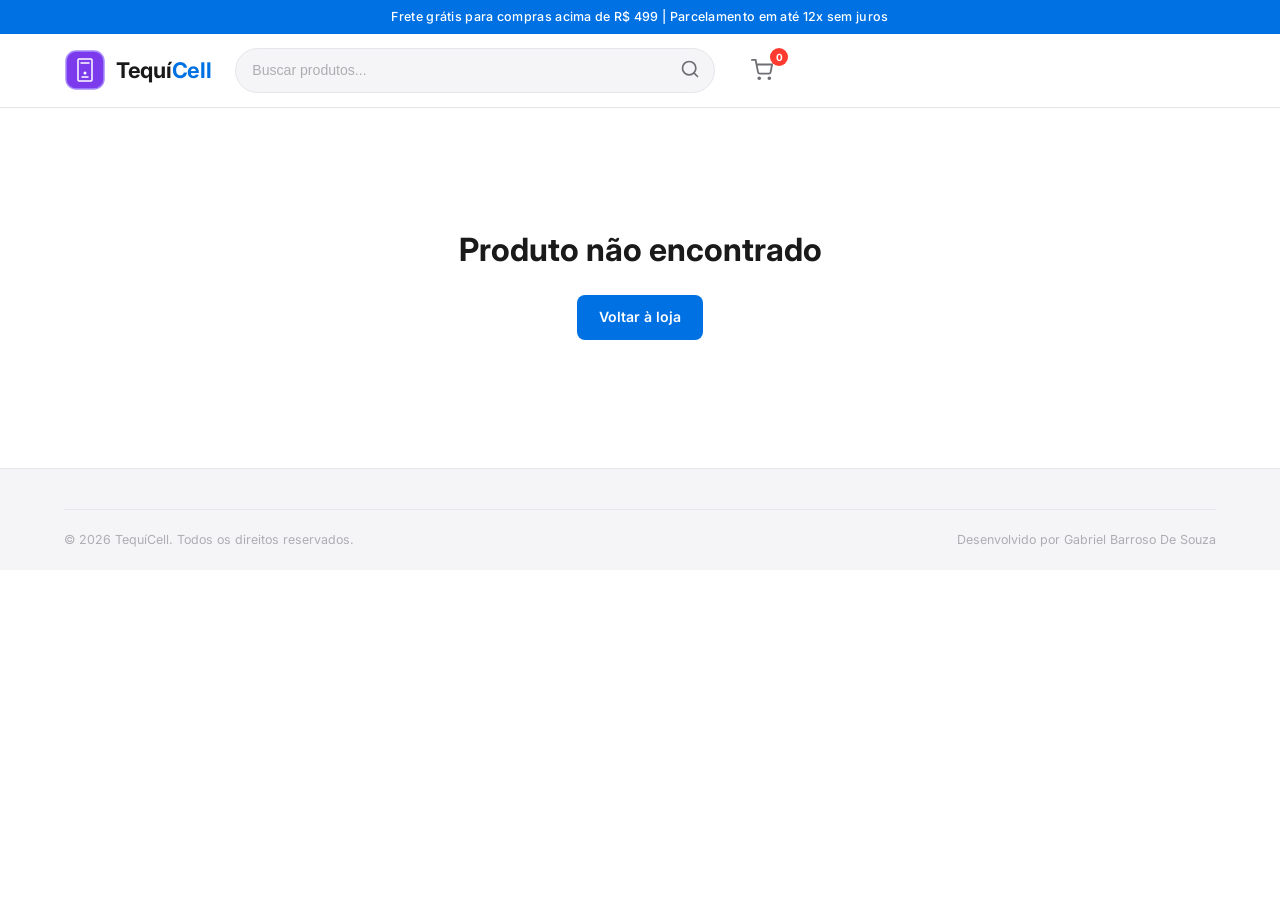
<file: product.html>
<!DOCTYPE html>
<html lang="pt-BR">
<head>
    <meta charset="UTF-8">
    <meta name="viewport" content="width=device-width, initial-scale=1.0">
    <title>TequíCell — Detalhes do Produto</title>
    <link rel="stylesheet" href="styles.css">
    <link href="https://fonts.googleapis.com/css2?family=Inter:wght@300;400;500;600;700;800;900&display=swap" rel="stylesheet">
</head>
<body>
    <header class="header" id="header">
        <div class="header-top"><div class="container"><p>Frete grátis para compras acima de R$ 499 | Parcelamento em até 12x sem juros</p></div></div>
        <nav class="navbar"><div class="container navbar-container">
            <a href="index.html" class="logo">
                <svg width="42" height="42" viewBox="0 0 42 42" fill="none"><rect x="2" y="2" width="38" height="38" rx="10" fill="url(#lg1)" stroke="url(#lg2)" stroke-width="1.5"/><path d="M14 11a1 1 0 011-1h12a1 1 0 011 1v20a1 1 0 01-1 1H15a1 1 0 01-1-1V11z" stroke="#fff" stroke-width="1.5"/><line x1="18" y1="28" x2="24" y2="28" stroke="#fff" stroke-width="1.5" stroke-linecap="round"/><circle cx="21" cy="24" r="1.5" fill="#fff"/><path d="M17 14h8" stroke="#fff" stroke-width="1.5" stroke-linecap="round"/><defs><linearGradient id="lg1" x1="2" y1="2" x2="40" y2="40"><stop stop-color="#7c3aed"/><stop offset="1" stop-color="#2563eb"/></linearGradient><linearGradient id="lg2" x1="2" y1="2" x2="40" y2="40"><stop stop-color="#a78bfa"/><stop offset="1" stop-color="#60a5fa"/></linearGradient></defs></svg>
                <span class="logo-text">Tequí<span class="logo-accent">Cell</span></span>
            </a>
            <div class="search-bar"><input type="text" placeholder="Buscar produtos..."><button class="search-btn"><svg width="20" height="20" viewBox="0 0 24 24" fill="none" stroke="currentColor" stroke-width="2" stroke-linecap="round"><circle cx="11" cy="11" r="8"/><line x1="21" y1="21" x2="16.65" y2="16.65"/></svg></button></div>
            <div class="nav-actions">
                <button class="nav-btn cart-btn" id="cartBtn"><svg width="22" height="22" viewBox="0 0 24 24" fill="none" stroke="currentColor" stroke-width="2" stroke-linecap="round"><circle cx="9" cy="21" r="1"/><circle cx="20" cy="21" r="1"/><path d="M1 1h4l2.68 13.39a2 2 0 002 1.61h9.72a2 2 0 002-1.61L23 6H6"/></svg><span class="cart-count" id="cartCount">0</span></button>
            </div>
        </div></nav>
    </header>

    <div class="cart-sidebar" id="cartSidebar">
        <div class="cart-header"><h3><svg width="22" height="22" viewBox="0 0 24 24" fill="none" stroke="currentColor" stroke-width="2" stroke-linecap="round"><circle cx="9" cy="21" r="1"/><circle cx="20" cy="21" r="1"/><path d="M1 1h4l2.68 13.39a2 2 0 002 1.61h9.72a2 2 0 002-1.61L23 6H6"/></svg> Meu Carrinho (<span id="cartItemCount">0</span>)</h3><button class="cart-close" id="cartClose"><svg width="24" height="24" viewBox="0 0 24 24" fill="none" stroke="currentColor" stroke-width="2" stroke-linecap="round"><line x1="18" y1="6" x2="6" y2="18"/><line x1="6" y1="6" x2="18" y2="18"/></svg></button></div>
        <div class="cart-items" id="cartItems"><div class="cart-empty" id="cartEmpty"><svg width="64" height="64" viewBox="0 0 24 24" fill="none" stroke="currentColor" stroke-width="1.5" stroke-linecap="round"><circle cx="9" cy="21" r="1"/><circle cx="20" cy="21" r="1"/><path d="M1 1h4l2.68 13.39a2 2 0 002 1.61h9.72a2 2 0 002-1.61L23 6H6"/></svg><p>Seu carrinho está vazio</p></div></div>
        <div class="cart-footer" id="cartFooter" style="display:none;"><div class="cart-summary"><div class="cart-subtotal"><span>Subtotal</span><span id="cartSubtotal">R$ 0,00</span></div><div class="cart-shipping"><span>Frete</span><span class="free-shipping">Grátis</span></div><div class="cart-total"><span>Total</span><span id="cartTotal">R$ 0,00</span></div></div><button class="btn-checkout">Finalizar Compra</button><button class="btn-clear-cart" id="clearCartBtn">Limpar Carrinho</button></div>
    </div>
    <div class="cart-overlay" id="cartOverlay"></div>

    <main class="product-detail" id="productDetail">
        <div class="container">
            <div class="breadcrumb" id="breadcrumb"></div>
            <div class="product-detail-grid">
                <div class="product-detail-image" id="productImage"></div>
                <div class="product-detail-info" id="productInfo"></div>
            </div>
            <div class="product-detail-specs" id="productSpecs"></div>
            <div class="product-detail-reviews" id="productReviews"></div>
        </div>
    </main>

    <footer class="footer"><div class="container"><div class="footer-bottom"><p>&copy; 2026 TequíCell. Todos os direitos reservados.</p>
    <p>Desenvolvido por Gabriel Barroso De Souza</p></div></div></footer>
    <button class="back-to-top" id="backToTop"><svg width="24" height="24" viewBox="0 0 24 24" fill="none" stroke="currentColor" stroke-width="2" stroke-linecap="round"><polyline points="18 15 12 9 6 15"/></svg></button>
    <script src="script.js"></script>
</body>
</html>
</file>
<file: styles.css>
/* ============================================
   TECHNOVA — Minimalist Clean Stylesheet
   White background, sober palette
   ============================================ */

*,*::before,*::after{margin:0;padding:0;box-sizing:border-box}
:root{
    --bg:#ffffff;
    --bg-alt:#f5f5f7;
    --bg-card:#ffffff;
    --text:#1a1a1a;
    --text4:#ffff;
    --text2:#6e6e73;
    --text3:#aeaeb2;
    --accent:#0071e3;
    --accent-hover:#005bb5;
    --accent-light:#e8f2ff;
    --border:#d2d2d7;
    --border-light:#e5e5ea;
    --success:#34c759;
    --warning:#ff9500;
    --danger:#ff3b30;
    --shadow-sm:0 1px 3px rgba(0,0,0,0.06);
    --shadow-md:0 4px 12px rgba(0,0,0,0.08);
    --shadow-lg:0 8px 30px rgba(0,0,0,0.1);
    --r-sm:8px;--r-md:12px;--r-lg:16px;--r-xl:20px;
    --ease:all .25s cubic-bezier(.4,0,.2,1);
}
html{scroll-behavior:smooth;font-size:16px}
body{font-family:'Inter',system-ui,-apple-system,sans-serif;background:var(--bg);color:var(--text);line-height:1.6;overflow-x:hidden}
a{text-decoration:none;color:inherit;transition:var(--ease)}
button{cursor:pointer;border:none;outline:none;font-family:inherit;transition:var(--ease)}
ul{list-style:none}
.container{max-width:1200px;margin:0 auto;padding:0 24px}

/* ===== HEADER ===== */
.header{position:fixed;top:0;left:0;right:0;z-index:1000;background:rgba(255,255,255,0.92);backdrop-filter:blur(20px);border-bottom:1px solid var(--border-light)}
.header-top{background:var(--accent);padding:7px 0;text-align:center;font-size:0.78rem;font-weight:500;color:#fff;letter-spacing:0.3px}
.navbar{padding:14px 0}
.navbar-container{display:flex;align-items:center;gap:24px}
.logo{display:flex;align-items:center;gap:10px;flex-shrink:0}
.logo-text{font-size:1.35rem;font-weight:700;color:var(--text);letter-spacing:-0.3px}
.logo-accent{color:var(--accent)}
.search-bar{flex:1;max-width:480px;display:flex;align-items:center;background:var(--bg-alt);border:1px solid var(--border-light);border-radius:50px;overflow:hidden;transition:var(--ease)}
.search-bar:focus-within{border-color:var(--accent);box-shadow:0 0 0 3px var(--accent-light)}
.search-bar input{flex:1;padding:10px 16px;background:transparent;border:none;outline:none;color:var(--text);font-size:0.88rem}
.search-bar input::placeholder{color:var(--text3)}
.search-btn{padding:10px 14px;background:transparent;color:var(--text2)}
.search-btn:hover{color:var(--accent)}
.nav-actions{display:flex;align-items:center;gap:4px;flex-shrink:0}
.nav-btn{display:flex;align-items:center;gap:6px;padding:8px 12px;background:transparent;color:var(--text2);border-radius:var(--r-sm);font-size:0.84rem;font-weight:500}
.nav-btn:hover{color:var(--text);background:var(--bg-alt)}
.cart-btn{position:relative}
.cart-count{position:absolute;top:-3px;right:-3px;width:18px;height:18px;background:var(--danger);border-radius:50%;font-size:0.62rem;font-weight:700;display:flex;align-items:center;justify-content:center;color:#fff;transition:var(--ease)}
.mobile-menu-btn{display:none;flex-direction:column;gap:5px;padding:8px;background:transparent}
.mobile-menu-btn span{display:block;width:22px;height:2px;background:var(--text);border-radius:2px;transition:var(--ease)}

/* NAV CATEGORIES */
.nav-categories{border-top:1px solid var(--border-light);overflow-x:auto;-webkit-overflow-scrolling:touch;scrollbar-width:none}
.nav-categories::-webkit-scrollbar{display:none}
.categories-list{display:flex;gap:0;white-space:nowrap}
.cat-link{display:block;padding:10px 18px;font-size:0.83rem;font-weight:500;color:var(--text2);position:relative}
.cat-link:hover{color:var(--text)}
.cat-link.active{color:var(--accent);font-weight:600}
.cat-link.active::after{content:'';position:absolute;bottom:0;left:18px;right:18px;height:2px;background:var(--accent);border-radius:1px}

/* MOBILE MENU */
.mobile-menu{position:fixed;top:0;right:-100%;width:300px;max-width:85vw;height:100vh;background:var(--bg);z-index:2000;transition:right .35s ease;overflow-y:auto;border-left:1px solid var(--border-light)}
.mobile-menu.active{right:0}
.mobile-menu-header{display:flex;align-items:center;justify-content:space-between;padding:16px 20px;border-bottom:1px solid var(--border-light);font-weight:700}
.close-menu-btn{padding:8px;background:transparent;color:var(--text2)}
.mobile-search{display:flex;align-items:center;margin:14px 20px;background:var(--bg-alt);border:1px solid var(--border-light);border-radius:var(--r-sm);overflow:hidden}
.mobile-search input{flex:1;padding:10px 14px;background:transparent;border:none;outline:none;color:var(--text);font-size:0.88rem}
.mobile-search button{padding:10px 14px;background:transparent;color:var(--text2)}
.mobile-categories{padding:12px 20px}
.mobile-categories li{border-bottom:1px solid var(--border-light)}
.mobile-categories a{display:block;padding:13px 0;font-size:0.9rem;color:var(--text2)}
.mobile-categories a:hover{color:var(--accent)}
.mobile-menu-footer{padding:20px;border-top:1px solid var(--border-light)}
.mobile-login-btn{width:100%;display:flex;align-items:center;justify-content:center;gap:8px;padding:12px;background:var(--accent);color:#fff;border-radius:var(--r-sm);font-weight:600;font-size:0.88rem}

.mobile-menu-overlay{position:fixed;inset:0;background:rgba(0,0,0,0.3);z-index:1999;opacity:0;visibility:hidden;transition:var(--ease)}
.mobile-menu-overlay.active{opacity:1;visibility:visible}

/* ===== MODALS ===== */
.modal-overlay{position:fixed;inset:0;background:rgba(0,0,0,0.4);z-index:3000;display:flex;align-items:center;justify-content:center;opacity:0;visibility:hidden;transition:var(--ease);padding:20px}
.modal-overlay.active{opacity:1;visibility:visible}
.modal{background:var(--bg);border:1px solid var(--border-light);border-radius:var(--r-xl);width:100%;max-width:440px;max-height:90vh;overflow-y:auto;position:relative;transform:translateY(16px) scale(0.97);transition:var(--ease)}
.modal-overlay.active .modal{transform:translateY(0) scale(1)}
.modal-close{position:absolute;top:14px;right:14px;width:32px;height:32px;display:flex;align-items:center;justify-content:center;background:var(--bg-alt);border-radius:50%;color:var(--text2)}
.modal-close:hover{background:var(--border-light);color:var(--text)}
.auth-modal{padding:28px}
.auth-tabs{display:flex;background:var(--bg-alt);border-radius:var(--r-sm);padding:3px;margin-bottom:24px}
.auth-tab{flex:1;padding:9px;text-align:center;background:transparent;color:var(--text2);font-weight:600;font-size:0.85rem;border-radius:6px}
.auth-tab.active{background:var(--bg);color:var(--text);box-shadow:var(--shadow-sm)}
.auth-form{display:none}
.auth-form.active{display:block}
.form-group{margin-bottom:16px}
.form-group label{display:block;margin-bottom:5px;font-size:0.82rem;font-weight:500;color:var(--text2)}
.form-group input{width:100%;padding:11px 14px;background:var(--bg-alt);border:1px solid var(--border-light);border-radius:var(--r-sm);color:var(--text);font-size:0.88rem;font-family:inherit;transition:var(--ease)}
.form-group input:focus{border-color:var(--accent);box-shadow:0 0 0 3px var(--accent-light);outline:none}
.form-group input::placeholder{color:var(--text3)}
.password-input{position:relative}
.password-input input{padding-right:44px}
.toggle-password{position:absolute;right:10px;top:50%;transform:translateY(-50%);background:transparent;color:var(--text3)}
.form-options{display:flex;justify-content:space-between;align-items:center;margin-bottom:18px}
.checkbox-label{display:flex;align-items:center;gap:7px;font-size:0.82rem;color:var(--text2);cursor:pointer}
.checkbox-label input{accent-color:var(--accent);width:15px;height:15px}
.forgot-link{font-size:0.82rem;color:var(--accent)}
.btn-primary{padding:11px 22px;background:var(--accent);color:#fff;border-radius:var(--r-sm);font-weight:600;font-size:0.88rem;display:inline-flex;align-items:center;justify-content:center;gap:8px}
.btn-primary:hover{background:var(--accent-hover)}
.btn-outline{padding:11px 22px;background:transparent;border:1.5px solid var(--border);color:var(--text);border-radius:var(--r-sm);font-weight:600;font-size:0.88rem;display:inline-flex;align-items:center;justify-content:center;gap:8px}
.btn-outline:hover{border-color:var(--text);background:var(--bg-alt)}
.full-width{width:100%}
.social-login{margin-top:22px;text-align:center}
.social-login p{font-size:0.8rem;color:var(--text3);margin-bottom:10px;position:relative}
.social-login p::before,.social-login p::after{content:'';position:absolute;top:50%;width:28%;height:1px;background:var(--border-light)}
.social-login p::before{left:0}.social-login p::after{right:0}
.social-buttons{display:flex;gap:10px}
.social-btn{flex:1;display:flex;align-items:center;justify-content:center;gap:7px;padding:9px;background:var(--bg);border:1px solid var(--border-light);border-radius:var(--r-sm);color:var(--text);font-size:0.82rem;font-weight:500}
.social-btn:hover{border-color:var(--border);background:var(--bg-alt)}
.checkbox-label.terms{font-size:0.78rem;margin-bottom:18px}
.checkbox-label.terms a{color:var(--accent)}
.password-strength{margin-top:6px;display:none}
.password-strength.active{display:block}
.strength-bar{height:3px;background:var(--bg-alt);border-radius:2px;overflow:hidden}
.strength-bar::after{content:'';display:block;height:100%;width:0;border-radius:2px;transition:var(--ease)}
.password-strength[data-strength="weak"] .strength-bar::after{width:33%;background:var(--danger)}
.password-strength[data-strength="medium"] .strength-bar::after{width:66%;background:var(--warning)}
.password-strength[data-strength="strong"] .strength-bar::after{width:100%;background:var(--success)}
.strength-text{font-size:0.72rem;margin-top:3px;color:var(--text3)}

/* ===== CART SIDEBAR ===== */
.cart-sidebar{position:fixed;top:0;right:-400px;width:380px;max-width:90vw;height:100vh;background:var(--bg);border-left:1px solid var(--border-light);z-index:2500;transition:right .35s ease;display:flex;flex-direction:column}
.cart-sidebar.active{right:0}
.cart-overlay{position:fixed;inset:0;background:rgba(0,0,0,0.3);z-index:2499;opacity:0;visibility:hidden;transition:var(--ease)}
.cart-overlay.active{opacity:1;visibility:visible}
.cart-header{display:flex;align-items:center;justify-content:space-between;padding:18px 20px;border-bottom:1px solid var(--border-light)}
.cart-header h3{display:flex;align-items:center;gap:8px;font-size:1rem;font-weight:700}
.cart-close{padding:6px;background:transparent;color:var(--text2)}
.cart-items{flex:1;overflow-y:auto;padding:14px}
.cart-empty{text-align:center;padding:48px 20px;color:var(--text3)}
.cart-empty svg{margin-bottom:12px;opacity:0.25}
.cart-empty p{font-size:0.95rem;font-weight:600;color:var(--text2);margin-bottom:4px}
.cart-empty span{font-size:0.82rem}
.cart-item{display:flex;gap:12px;padding:12px;background:var(--bg-alt);border-radius:var(--r-md);margin-bottom:10px;position:relative}
.cart-item-image{width:56px;height:72px;background:var(--bg);border-radius:var(--r-sm);display:flex;align-items:center;justify-content:center;flex-shrink:0;border:1px solid var(--border-light)}
.cart-item-info{flex:1;min-width:0}
.cart-item-brand{font-size:0.68rem;font-weight:600;color:var(--accent);text-transform:uppercase;letter-spacing:0.5px}
.cart-item-name{font-size:0.82rem;font-weight:600;margin:2px 0;white-space:nowrap;overflow:hidden;text-overflow:ellipsis}
.cart-item-price{font-size:0.9rem;font-weight:700;color:var(--text)}
.cart-item-controls{display:flex;align-items:center;gap:8px;margin-top:6px}
.qty-btn{width:26px;height:26px;background:var(--bg);border:1px solid var(--border-light);border-radius:6px;color:var(--text);display:flex;align-items:center;justify-content:center;font-size:0.85rem;font-weight:600}
.qty-btn:hover{border-color:var(--accent);color:var(--accent)}
.cart-item-qty{font-size:0.85rem;font-weight:600;min-width:18px;text-align:center}
.cart-item-remove{position:absolute;top:8px;right:8px;width:22px;height:22px;background:transparent;color:var(--text3);display:flex;align-items:center;justify-content:center;border-radius:50%;font-size:0.9rem}
.cart-item-remove:hover{color:var(--danger)}
.cart-footer{padding:18px;border-top:1px solid var(--border-light);background:var(--bg-alt)}
.cart-summary{margin-bottom:14px}
.cart-summary div{display:flex;justify-content:space-between;padding:5px 0;font-size:0.85rem;color:var(--text2)}
.cart-summary div:last-child{border-top:1px solid var(--border-light);padding-top:10px;margin-top:5px;font-size:1rem;font-weight:700;color:var(--text)}
.free-shipping{color:var(--success)!important;font-weight:600}
.btn-checkout{width:100%;padding:13px;background:var(--accent);color:#fff;border-radius:var(--r-sm);font-weight:700;font-size:0.92rem;margin-bottom:8px}
.btn-checkout:hover{background:var(--accent-hover)}
.btn-clear-cart{width:100%;padding:9px;background:transparent;border:1px solid var(--border-light);color:var(--text2);border-radius:var(--r-sm);font-size:0.82rem}
.btn-clear-cart:hover{border-color:var(--danger);color:var(--danger)}

/* ===== COMPARE MODAL ===== */
.compare-modal{max-width:760px;padding:28px}
.compare-modal h2{font-size:1.3rem;font-weight:700;margin-bottom:4px}
.compare-subtitle{color:var(--text3);font-size:0.85rem;margin-bottom:20px}
.compare-selected{display:flex;gap:10px;flex-wrap:wrap;margin-bottom:18px;min-height:70px}
.compare-empty-msg{text-align:center;padding:16px;color:var(--text3);width:100%}
.compare-empty-msg svg{margin-bottom:6px;opacity:0.25}
.compare-selected-item{display:flex;flex-direction:column;align-items:center;gap:4px;padding:10px;background:var(--bg-alt);border:1px solid var(--border-light);border-radius:var(--r-md);min-width:90px;position:relative}
.compare-selected-item button{position:absolute;top:-5px;right:-5px;width:20px;height:20px;background:var(--danger);border-radius:50%;color:#fff;font-size:0.65rem;display:flex;align-items:center;justify-content:center}
.compare-selected-item svg{width:36px;height:54px}
.compare-selected-item span{font-size:0.72rem;font-weight:600;text-align:center;max-width:76px}
.compare-table-wrapper{overflow-x:auto;margin-bottom:18px;border:1px solid var(--border-light);border-radius:var(--r-md)}
.compare-table{width:100%;border-collapse:collapse;min-width:480px}
.compare-table th,.compare-table td{padding:9px 12px;text-align:center;border-bottom:1px solid var(--border-light);font-size:0.82rem}
.compare-table thead th{background:var(--bg-alt);font-weight:700}
.compare-table tbody td:first-child{text-align:left;font-weight:600;color:var(--text2);background:var(--bg-alt)}
.compare-action-btn{margin-top:10px}

/* ===== HERO CAROUSEL ===== */
.hero-carousel{margin-top:108px;position:relative;overflow:hidden}
.carousel-container{position:relative;height:460px}
.carousel-track{height:100%;position:relative}
.carousel-slide{position:absolute;inset:0;display:flex;align-items:center;opacity:0;transition:opacity .7s ease}
.carousel-slide.active{opacity:1;z-index:1}
.slide-content{display:flex;align-items:center;justify-content:space-between;gap:32px;height:100%;padding:32px 0}
.slide-text{max-width:480px}
.slide-badge{display:inline-block;padding:5px 14px;background:var(--accent);color:#fff;border-radius:50px;font-size:0.75rem;font-weight:600;margin-bottom:14px;text-transform:uppercase;letter-spacing:0.8px}
.slide-text h1{font-size:2.4rem;font-weight:800;line-height:1.12;margin-bottom:14px;letter-spacing:-0.5px;color:var(--text4)}
.slide-text p{color:var(--text2);font-size:0.92rem;margin-bottom:22px;line-height:1.65}
.slide-price{display:flex;flex-wrap:wrap;align-items:baseline;gap:10px;margin-bottom:24px}
.old-price{font-size:1rem;color:var(--text3);text-decoration:line-through}
.current-price{font-size:1.8rem;font-weight:800;color:var(--accent)}
.installment{font-size:0.82rem;color:var(--text2)}
.slide-buttons{display:flex;gap:10px;flex-wrap:wrap}
.btn-lg{padding:13px 28px;font-size:0.92rem}
.slide-image{flex-shrink:0;animation:floatPhone 6s ease-in-out infinite}
@keyframes floatPhone{0%,100%{transform:translateY(0)}50%{transform:translateY(-12px)}}
.carousel-btn{position:absolute;top:50%;transform:translateY(-50%);width:40px;height:40px;background:rgba(255,255,255,0.8);border:1px solid var(--border-light);border-radius:50%;color:var(--text4);display:flex;align-items:center;justify-content:center;z-index:10;transition:var(--ease)}
.carousel-btn:hover{background:var(--bg);border-color:var(--border)}
.prev-btn{left:16px}.next-btn{right:16px}
.carousel-dots{position:absolute;bottom:20px;left:50%;transform:translateX(-50%);display:flex;gap:8px;z-index:10}
.dot{width:8px;height:8px;border-radius:50%;background:var(--border);transition:var(--ease)}
.dot.active{background:var(--accent);width:24px;border-radius:4px}

/* ===== PROMO ===== */
.promo-banner{padding:24px 0;background:var(--bg-alt);border-top:1px solid var(--border-light);border-bottom:1px solid var(--border-light)}
.promo-grid{display:grid;grid-template-columns:repeat(4,1fr);gap:16px}
.promo-card{display:flex;align-items:center;gap:12px;padding:14px;background:var(--bg);border-radius:var(--r-md);border:1px solid var(--border-light)}
.promo-icon{width:44px;height:44px;background:var(--accent-light);border-radius:var(--r-sm);display:flex;align-items:center;justify-content:center;color:var(--accent);flex-shrink:0}
.promo-card h4{font-size:0.85rem;font-weight:700;margin-bottom:1px}
.promo-card p{font-size:0.76rem;color:var(--text3)}

/* ===== SECTION HEADER ===== */
.section-header{display:flex;align-items:center;justify-content:space-between;margin-bottom:28px;flex-wrap:wrap;gap:12px}
.section-title{display:flex;align-items:center;gap:10px}
.section-header h2{font-size:1.45rem;font-weight:700;letter-spacing:-0.3px}
.see-all{display:flex;align-items:center;gap:5px;font-size:0.85rem;font-weight:500;color:var(--accent)}
.see-all:hover{color:var(--accent-hover)}
.countdown{display:flex;align-items:center;gap:5px;background:var(--bg-alt);padding:7px 12px;border-radius:var(--r-sm);border:1px solid var(--border-light)}
.countdown-item{text-align:center}
.countdown-value{display:block;font-size:1rem;font-weight:700;color:var(--danger);line-height:1}
.countdown-label{font-size:0.6rem;color:var(--text3);text-transform:uppercase}
.countdown-sep{font-weight:700;color:var(--text3)}

/* ===== PRODUCTS GRID ===== */
.products-grid{display:grid;grid-template-columns:repeat(4,1fr);gap:18px}
.product-card{background:var(--bg);border:1px solid var(--border-light);border-radius:var(--r-lg);overflow:hidden;transition:var(--ease);position:relative;display:flex;flex-direction:column}
.product-card:hover{border-color:var(--border);box-shadow:var(--shadow-md)}
.product-badge{position:absolute;top:10px;left:10px;padding:3px 9px;border-radius:50px;font-size:0.72rem;font-weight:700;z-index:2}
.badge-flash{background:var(--warning);color:#fff}
.badge-top{background:var(--accent);color:#fff}
.badge-new{background:var(--success);color:#fff}
.badge-discount{background:var(--danger);color:#fff}
.product-image-wrap{padding:20px;display:flex;align-items:center;justify-content:center;min-height:200px;background:var(--bg-alt);position:relative;cursor:pointer;border-bottom:1px solid var(--border-light)}
.product-image-wrap svg{transition:var(--ease)}
.product-card:hover .product-image-wrap svg{transform:scale(1.04)}
.wishlist-btn{position:absolute;top:10px;right:10px;width:32px;height:32px;background:rgba(255,255,255,0.85);backdrop-filter:blur(6px);border-radius:50%;display:flex;align-items:center;justify-content:center;color:var(--text3);z-index:2;cursor:pointer}
.wishlist-btn:hover,.wishlist-btn.active{color:var(--danger)}
.wishlist-btn.active svg{fill:var(--danger)}
.compare-btn{position:absolute;bottom:10px;right:10px;width:32px;height:32px;background:rgba(255,255,255,0.85);backdrop-filter:blur(6px);border-radius:50%;display:flex;align-items:center;justify-content:center;color:var(--text3);z-index:2;cursor:pointer}
.compare-btn:hover,.compare-btn.active{color:var(--accent)}
.compare-btn.active svg{fill:var(--accent)}
.product-info{padding:14px;flex:1;display:flex;flex-direction:column}
.product-brand{font-size:0.7rem;font-weight:600;color:var(--accent);text-transform:uppercase;letter-spacing:0.8px}
.product-name{font-size:0.88rem;font-weight:600;margin:5px 0;line-height:1.3;display:-webkit-box;-webkit-line-clamp:2;-webkit-box-orient:vertical;overflow:hidden;color:var(--text)}
.product-rating{display:flex;align-items:center;gap:3px;margin-bottom:8px}
.stars{display:flex;gap:1px}
.product-rating span{font-size:0.76rem;color:var(--text3)}
.product-pricing{display:flex;align-items:baseline;gap:7px;margin-bottom:3px}
.original-price{font-size:0.8rem;color:var(--text3);text-decoration:line-through}
.sale-price{font-size:1.1rem;font-weight:700;color:var(--text)}
.product-installment{font-size:0.76rem;color:var(--text3);margin-bottom:10px}
.btn-add-cart{width:100%;padding:9px;background:var(--bg);border:1.5px solid var(--accent);color:var(--accent);border-radius:var(--r-sm);font-size:0.82rem;font-weight:600;display:flex;align-items:center;justify-content:center;gap:7px;margin-top:auto}
.btn-add-cart:hover{background:var(--accent);color:#fff}

/* ===== CATEGORIES ===== */
.categories-section{padding:48px 0;background:var(--bg-alt)}
.categories-grid{display:grid;grid-template-columns:repeat(5,1fr);gap:16px}
.category-card{text-align:center;padding:28px 14px;background:var(--bg);border:1px solid var(--border-light);border-radius:var(--r-lg);cursor:pointer;transition:var(--ease)}
.category-card:hover{border-color:var(--accent);box-shadow:var(--shadow-sm)}
.category-icon{width:64px;height:64px;margin:0 auto 14px;border-radius:50%;display:flex;align-items:center;justify-content:center}
.samsung-icon{background:linear-gradient(135deg,#1428a0,#1a3a8a)}
.apple-icon{background:linear-gradient(135deg,#333,#555)}
.motorola-icon{background:linear-gradient(135deg,#5a3a6a,#7a4a8a)}
.xiaomi-icon{background:linear-gradient(135deg,#ff6900,#ff8500)}
.acessorios-icon{background:linear-gradient(135deg,#34c759,#28a745)}
.category-card h3{font-size:0.92rem;font-weight:700;margin-bottom:3px}
.category-card span{font-size:0.76rem;color:var(--text3)}

/* ===== ALL PRODUCTS ===== */
.all-products{padding:48px 0}

/* ===== LAUNCHES ===== */
.launches{padding:48px 0;background:var(--bg-alt)}
.launches-grid{display:grid;grid-template-columns:repeat(3,1fr);gap:20px}
.launch-card{background:var(--bg);border:1px solid var(--border-light);border-radius:var(--r-lg);overflow:hidden;transition:var(--ease);position:relative}
.launch-card:hover{box-shadow:var(--shadow-md)}
.launch-badge{position:absolute;top:10px;left:10px;padding:3px 10px;border-radius:50px;font-size:0.72rem;font-weight:700;z-index:2;color:#fff;background:var(--accent)}
.launch-image{padding:28px;display:flex;align-items:center;justify-content:center;background:var(--bg-alt);min-height:200px;border-bottom:1px solid var(--border-light)}
.launch-info{padding:18px}
.launch-brand{font-size:0.7rem;font-weight:600;color:var(--accent);text-transform:uppercase;letter-spacing:0.8px}
.launch-info h3{font-size:1rem;font-weight:700;margin:5px 0}
.launch-info p{font-size:0.82rem;color:var(--text3);margin-bottom:14px;line-height:1.6}
.launch-price{display:flex;flex-direction:column;gap:2px;margin-bottom:12px}
.launch-price span:first-child{font-size:1.15rem;font-weight:700}
.launch-installment{font-size:0.76rem;color:var(--text3)}

/* ===== REVIEWS ===== */
.reviews-section{padding:48px 0}
.reviews-carousel{position:relative;overflow:hidden}
.reviews-track{display:flex;gap:18px;transition:transform .5s ease}
.review-card{min-width:360px;flex-shrink:0;background:var(--bg);border:1px solid var(--border-light);border-radius:var(--r-lg);padding:22px}
.review-header{display:flex;align-items:center;gap:10px;margin-bottom:14px;flex-wrap:wrap}
.review-meta h4{font-size:0.9rem;font-weight:700}
.review-stars{display:flex;gap:1px}
.verified-badge{display:flex;align-items:center;gap:3px;font-size:0.72rem;color:var(--success);margin-left:auto;font-weight:500}
.review-text{font-size:0.85rem;color:var(--text2);line-height:1.65;margin-bottom:10px}
.review-product{font-size:0.76rem;color:var(--text3);font-weight:500}
.reviews-nav{display:flex;gap:8px;justify-content:center;margin-top:20px}
.review-nav-btn{width:36px;height:36px;background:var(--bg);border:1px solid var(--border-light);border-radius:50%;color:var(--text2);display:flex;align-items:center;justify-content:center}
.review-nav-btn:hover{border-color:var(--accent);color:var(--accent)}

/* ===== NEWSLETTER ===== */
.newsletter{padding:48px 0}
.newsletter-content{background:var(--bg-alt);border:1px solid var(--border-light);border-radius:var(--r-xl);padding:40px;display:flex;align-items:center;justify-content:space-between;gap:28px;flex-wrap:wrap}
.newsletter-text h2{font-size:1.5rem;font-weight:700;margin-bottom:6px}
.newsletter-text p{font-size:0.9rem;color:var(--text2)}
.newsletter-form{display:flex;gap:10px;flex:1;max-width:440px}
.newsletter-form input{flex:1;padding:12px 16px;background:var(--bg);border:1px solid var(--border-light);border-radius:var(--r-sm);color:var(--text);font-size:0.88rem;font-family:inherit}
.newsletter-form input:focus{outline:none;border-color:var(--accent);box-shadow:0 0 0 3px var(--accent-light)}
.newsletter-form input::placeholder{color:var(--text3)}
.newsletter-form button{padding:12px 24px;background:var(--accent);color:#fff;border-radius:var(--r-sm);font-weight:700;font-size:0.88rem;white-space:nowrap}
.newsletter-form button:hover{background:var(--accent-hover)}

/* ===== FOOTER ===== */
.footer{background:var(--bg-alt);border-top:1px solid var(--border-light);padding:40px 0 20px}
.footer-grid{display:grid;grid-template-columns:1.5fr 1fr 1fr 1.2fr;gap:36px;margin-bottom:36px}
.footer-logo{display:flex;align-items:center;gap:10px;font-size:1.2rem;font-weight:700;margin-bottom:14px}
.footer-col>p{font-size:0.82rem;color:var(--text2);line-height:1.65;margin-bottom:16px}
.footer-social{display:flex;gap:10px}
.social-link{width:36px;height:36px;background:var(--bg);border:1px solid var(--border-light);border-radius:var(--r-sm);display:flex;align-items:center;justify-content:center;color:var(--text2)}
.social-link:hover{border-color:var(--accent);color:var(--accent)}
.footer-col h4{font-size:0.88rem;font-weight:700;margin-bottom:14px}
.footer-col ul li{margin-bottom:8px}
.footer-col ul a{font-size:0.82rem;color:var(--text2)}
.footer-col ul a:hover{color:var(--accent)}
.contact-list li{display:flex;align-items:center;gap:8px;font-size:0.82rem;color:var(--text2)}
.contact-list svg{flex-shrink:0;color:var(--accent)}
.footer-bottom{display:flex;align-items:center;justify-content:space-between;padding-top:20px;border-top:1px solid var(--border-light);flex-wrap:wrap;gap:14px}
.footer-bottom p{font-size:0.78rem;color:var(--text3)}
.payment-methods{display:flex;gap:6px}

/* ===== PRODUCT DETAIL PAGE ===== */
.product-detail{margin-top:108px;padding:36px 0 48px}
.breadcrumb{display:flex;align-items:center;gap:7px;font-size:0.82rem;color:var(--text3);margin-bottom:28px;flex-wrap:wrap}
.breadcrumb a{color:var(--text2)}
.breadcrumb a:hover{color:var(--accent)}
.breadcrumb-sep{color:var(--text3)}
.product-detail-grid{display:grid;grid-template-columns:1fr 1fr;gap:40px;margin-bottom:40px}
.product-detail-image{background:var(--bg-alt);border:1px solid var(--border-light);border-radius:var(--r-xl);padding:36px;display:flex;align-items:center;justify-content:center;min-height:460px;position:sticky;top:128px}
.product-detail-image svg{max-width:240px;max-height:400px;animation:floatPhone 6s ease-in-out infinite}
.product-detail-info{display:flex;flex-direction:column;gap:14px}
.pd-brand{font-size:0.78rem;font-weight:600;color:var(--accent);text-transform:uppercase;letter-spacing:0.8px}
.pd-name{font-size:1.8rem;font-weight:800;line-height:1.15}
.pd-rating{display:flex;align-items:center;gap:6px}
.pd-rating .stars{display:flex;gap:1px}
.pd-rating span{color:var(--text3);font-size:0.85rem}
.pd-price-box{background:var(--bg-alt);border:1px solid var(--border-light);border-radius:var(--r-md);padding:18px}
.pd-old-price{font-size:0.9rem;color:var(--text3);text-decoration:line-through}
.pd-current-price{font-size:2rem;font-weight:800;color:var(--text)}
.pd-installment{font-size:0.85rem;color:var(--text2);margin-top:3px}
.pd-shipping{display:flex;align-items:center;gap:6px;margin-top:6px;font-size:0.82rem;color:var(--success);font-weight:500}
.pd-shipping svg{color:var(--success)}
.pd-actions{display:flex;gap:10px;flex-wrap:wrap}
.pd-actions .btn-primary{flex:1;padding:13px;font-size:0.92rem}
.pd-actions .btn-outline{padding:13px 18px}
.pd-specs-preview{display:grid;grid-template-columns:repeat(2,1fr);gap:10px}
.pd-spec-item{display:flex;align-items:center;gap:7px;padding:9px 12px;background:var(--bg-alt);border:1px solid var(--border-light);border-radius:var(--r-sm)}
.pd-spec-item svg{color:var(--accent);flex-shrink:0}
.pd-spec-item span{font-size:0.8rem;color:var(--text2)}
.pd-spec-item strong{color:var(--text)}
.product-detail-specs{margin-top:40px}
.specs-section-title{font-size:1.2rem;font-weight:700;margin-bottom:20px;display:flex;align-items:center;gap:8px}
.specs-table{width:100%;border-collapse:collapse;border:1px solid var(--border-light);border-radius:var(--r-md);overflow:hidden}
.specs-table tr{border-bottom:1px solid var(--border-light)}
.specs-table td{padding:12px 18px;font-size:0.85rem}
.specs-table td:first-child{font-weight:600;color:var(--text2);width:200px;background:var(--bg-alt)}
.specs-table td:last-child{color:var(--text)}
.specs-table tr:hover{background:var(--accent-light)}
.product-detail-reviews{margin-top:40px}
.product-review-item{padding:18px;background:var(--bg);border:1px solid var(--border-light);border-radius:var(--r-md);margin-bottom:10px}
.product-review-header{display:flex;align-items:center;gap:10px;margin-bottom:8px}
.product-review-header h4{font-size:0.88rem;font-weight:700}
.product-review-text{font-size:0.85rem;color:var(--text2);line-height:1.65}

/* ===== BACK TO TOP ===== */
.back-to-top{position:fixed;bottom:28px;right:28px;width:42px;height:42px;background:var(--bg);border:1px solid var(--border-light);border-radius:50%;color:var(--text);display:flex;align-items:center;justify-content:center;z-index:999;opacity:0;visibility:hidden;transform:translateY(16px);transition:var(--ease);box-shadow:var(--shadow-sm)}
.back-to-top.visible{opacity:1;visibility:visible;transform:translateY(0)}
.back-to-top:hover{border-color:var(--accent);color:var(--accent)}

/* ===== RESPONSIVE ===== */
@media(max-width:1024px){
    .products-grid{grid-template-columns:repeat(3,1fr)}
    .categories-grid{grid-template-columns:repeat(3,1fr)}
    .launches-grid{grid-template-columns:repeat(2,1fr)}
    .footer-grid{grid-template-columns:repeat(2,1fr)}
    .slide-text h1{font-size:2rem}
    .carousel-container{height:420px}
    .promo-grid{grid-template-columns:repeat(2,1fr)}
    .product-detail-grid{grid-template-columns:1fr;gap:28px}
    .product-detail-image{position:static;min-height:320px}
}
@media(max-width:768px){
    .mobile-menu-btn{display:flex}
    .search-bar{display:none}
    .nav-btn span{display:none}
    .nav-btn{padding:6px}
    .hero-carousel{margin-top:100px}
    .carousel-container{height:auto;min-height:460px}
    .slide-content{flex-direction:column;text-align:center;gap:16px}
    .slide-text{max-width:100%}
    .slide-text h1{font-size:1.6rem}
    .slide-buttons{justify-content:center}
    .slide-image svg{width:140px;height:210px}
    .products-grid{grid-template-columns:repeat(2,1fr);gap:10px}
    .product-image-wrap{min-height:150px;padding:14px}
    .product-info{padding:10px}
    .product-name{font-size:0.8rem}
    .sale-price{font-size:0.95rem}
    .categories-grid{grid-template-columns:repeat(3,1fr);gap:10px}
    .category-card{padding:18px 8px}
    .category-icon{width:52px;height:52px}
    .launches-grid{grid-template-columns:1fr}
    .launch-image{min-height:160px}
    .review-card{min-width:280px}
    .newsletter-content{padding:28px 20px;flex-direction:column;text-align:center}
    .newsletter-form{flex-direction:column;max-width:100%;width:100%}
    .footer-grid{grid-template-columns:1fr;gap:28px}
    .footer-bottom{flex-direction:column;text-align:center}
    .section-header h2{font-size:1.2rem}
    .promo-grid{grid-template-columns:1fr 1fr;gap:10px}
    .promo-card{padding:10px}
    .promo-card h4{font-size:0.76rem}
    .promo-card p{font-size:0.68rem}
    .compare-modal{padding:18px}
    .pd-name{font-size:1.35rem}
    .pd-current-price{font-size:1.5rem}
    .pd-specs-preview{grid-template-columns:1fr}
}
@media(max-width:480px){
    .container{padding:0 16px}
    .header-top p{font-size:0.68rem}
    .carousel-container{min-height:420px}
    .slide-text h1{font-size:1.35rem}
    .current-price{font-size:1.35rem}
    .products-grid{grid-template-columns:repeat(2,1fr);gap:8px}
    .product-image-wrap{min-height:130px;padding:10px}
    .product-image-wrap svg{width:70px;height:105px}
    .product-info{padding:8px}
    .product-brand{font-size:0.62rem}
    .product-name{font-size:0.75rem}
    .product-rating{display:none}
    .product-installment{display:none}
    .original-price{font-size:0.72rem}
    .sale-price{font-size:0.85rem}
    .btn-add-cart{padding:7px;font-size:0.72rem}
    .categories-grid{grid-template-columns:repeat(2,1fr)}
    .category-card:last-child{grid-column:span 2}
    .promo-grid{grid-template-columns:1fr}
    .review-card{min-width:260px;padding:14px}
    .newsletter-text h2{font-size:1.15rem}
    .back-to-top{bottom:18px;right:18px;width:38px;height:38px}
    .carousel-btn{width:32px;height:32px}
    .prev-btn{left:8px}.next-btn{right:8px}
}

/* ===== SCROLLBAR ===== */
::-webkit-scrollbar{width:6px}
::-webkit-scrollbar-track{background:var(--bg)}
::-webkit-scrollbar-thumb{background:var(--border);border-radius:3px}
::-webkit-scrollbar-thumb:hover{background:var(--text3)}

/* ===== ANIMATIONS ===== */
@keyframes fadeInUp{from{opacity:0;transform:translateY(24px)}to{opacity:1;transform:translateY(0)}}
.animate-in{animation:fadeInUp .5s ease forwards}

#botao{
    color: white;
}
#botao:hover{
    color: black;
}

/* ===== CORREÇÃO CARROSSEL MOBILE ===== */
@media (max-width: 768px) {
    .hero-carousel { margin-top: 100px; }
    
    .carousel-container {
        height: 480px !important;
        min-height: 480px !important;
        position: relative;
        overflow: hidden;
    }

    .slide-content {
        flex-direction: column !important;
        align-items: center !important;
        justify-content: center !important;
        gap: 16px !important;
        height: 100% !important;
        padding: 20px 16px !important;
    }

    .slide-text {
        max-width: 100% !important;
        order: 2;
    }

    .slide-text h1 { font-size: 1.35rem !important; line-height: 1.2; }
    .slide-text p { font-size: 0.85rem !important; margin-bottom: 16px !important; }

    .slide-image { order: 1; margin: 0 auto; }
    .slide-image svg, .slide-image img { width: 140px !important; height: auto !important; }

    .carousel-btn {
        width: 34px !important;
        height: 34px !important;
        background: rgba(0,0,0,0.15) !important;
        border-color: transparent !important;
    }
    .prev-btn { left: 10px !important; }
    .next-btn { right: 10px !important; }

    .carousel-dots { bottom: 12px !important; }
    .dot { width: 7px !important; height: 7px !important; }
    .dot.active { width: 20px !important; }
}

@media (max-width: 480px) {
    .carousel-container { min-height: 440px !important; height: 440px !important; }
    .slide-text h1 { font-size: 1.2rem !important; }
    .slide-image svg, .slide-image img { width: 120px !important; }
}
</file>
